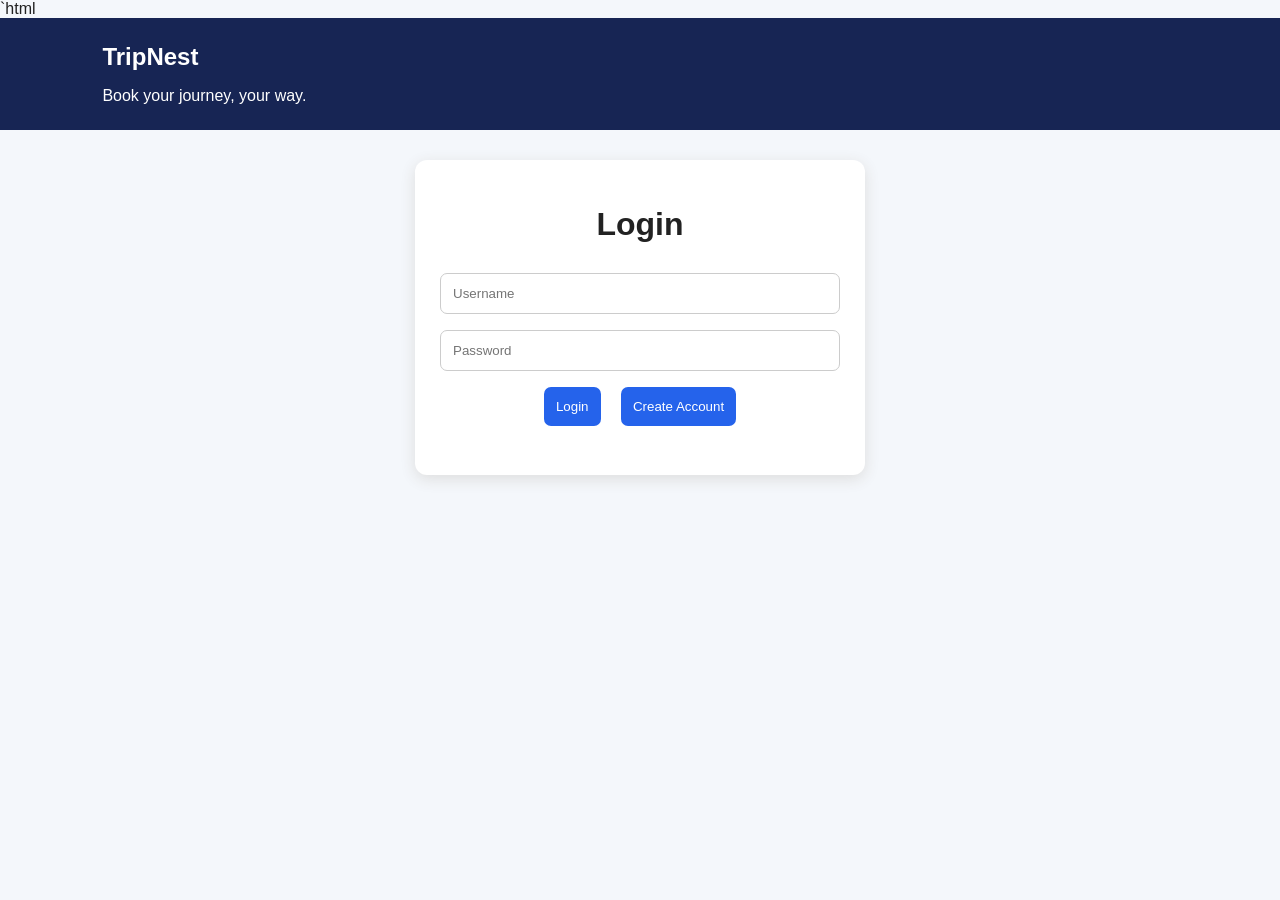
<file: index.html>
<!DOCTYPE html>
<html>
<head>
    <title>TripNest - Ticket Booking</title>
    <link rel="stylesheet" href="style.css">

    <script>
        if (localStorage.getItem("login") != "true") {
            window.location.href = "login.html";
        }
    </script>
</head>

<body>

<header>
    <h2>TripNest</h2>
    <p>Book your journey, your way.</p>
    <button onclick="logout()">Logout</button>
</header>

<section class="box">
    <h1>Find Your Journey</h1>

    <div class="search">
        <input type="text" id="from" placeholder="From">
        <input type="text" id="to" placeholder="To">
        <input type="date" id="date">
        <button onclick="searchBus()">Search</button>
    </div>
</section>

<div id="results"></div>

<div id="booking" class="box hidden">
    <h2>Select Your Seat</h2>

    <div id="seats"></div>

    <p>Selected Seat: <b id="selected">None</b></p>
    <p>Total: ₹<b id="price">0</b></p>

    <button onclick="bookTicket()">Confirm Booking</button>
</div>

<div id="message"></div>

<footer>
    <p>TripNest © 2026 | Simple. Smart. Travel.</p>
</footer>

<script src="script.js"></script>

<script>
function logout() {
    localStorage.removeItem("login");
    window.location.href = "login.html";
}
</script>

</body>
</html>
</file>
<file: style.css>
* {
    box-sizing: border-box;
}

body {
    margin: 0;
    font-family: Arial, sans-serif;
    background: #f4f7fb;
    color: #222;
}

header {
    background: #172554;
    color: white;
    padding: 25px 8%;
}

header h2 {
    margin: 0;
}

header p {
    margin-bottom: 0;
}

.box {
    width: 85%;
    max-width: 1000px;
    margin: 30px auto;
    background: white;
    padding: 25px;
    border-radius: 12px;
    box-shadow: 0 4px 15px #ddd;
}

.search {
    display: flex;
    gap: 10px;
    flex-wrap: wrap;
}

input, button {
    padding: 12px;
    border-radius: 7px;
    border: 1px solid #ccc;
}

input {
    flex: 1;
}

button {
    background: #2563eb;
    color: white;
    border: none;
    cursor: pointer;
}

button:hover {
    background: #1d4ed8;
}

.card {
    width: 85%;
    max-width: 1000px;
    margin: 15px auto;
    padding: 20px;
    background: white;
    border-left: 5px solid #2563eb;
    border-radius: 8px;
}

.card button {
    float: right;
}

.hidden {
    display: none;
}

#seats {
    display: grid;
    grid-template-columns: repeat(4, 50px);
    gap: 10px;
    margin: 20px 0;
}

.seat {
    padding: 12px 5px;
    background: #e5e7eb;
    text-align: center;
    border-radius: 6px;
    cursor: pointer;
}

.seat:hover {
    background: #93c5fd;
}

.selected-seat {
    background: #22c55e;
    color: white;
}

.login {
    max-width: 450px;
    text-align: center;
}

.login input {
    width: 100%;
    margin: 8px 0;
}

.login button {
    margin: 8px;
}

#msg {
    color: red;
}

#message {
    width: 85%;
    max-width: 1000px;
    margin: 20px auto;
    text-align: center;
    font-size: 18px;
}

footer {
    text-align: center;
    margin-top: 50px;
    padding: 20px;
    background: #172554;
    color: white;
}
</file>
